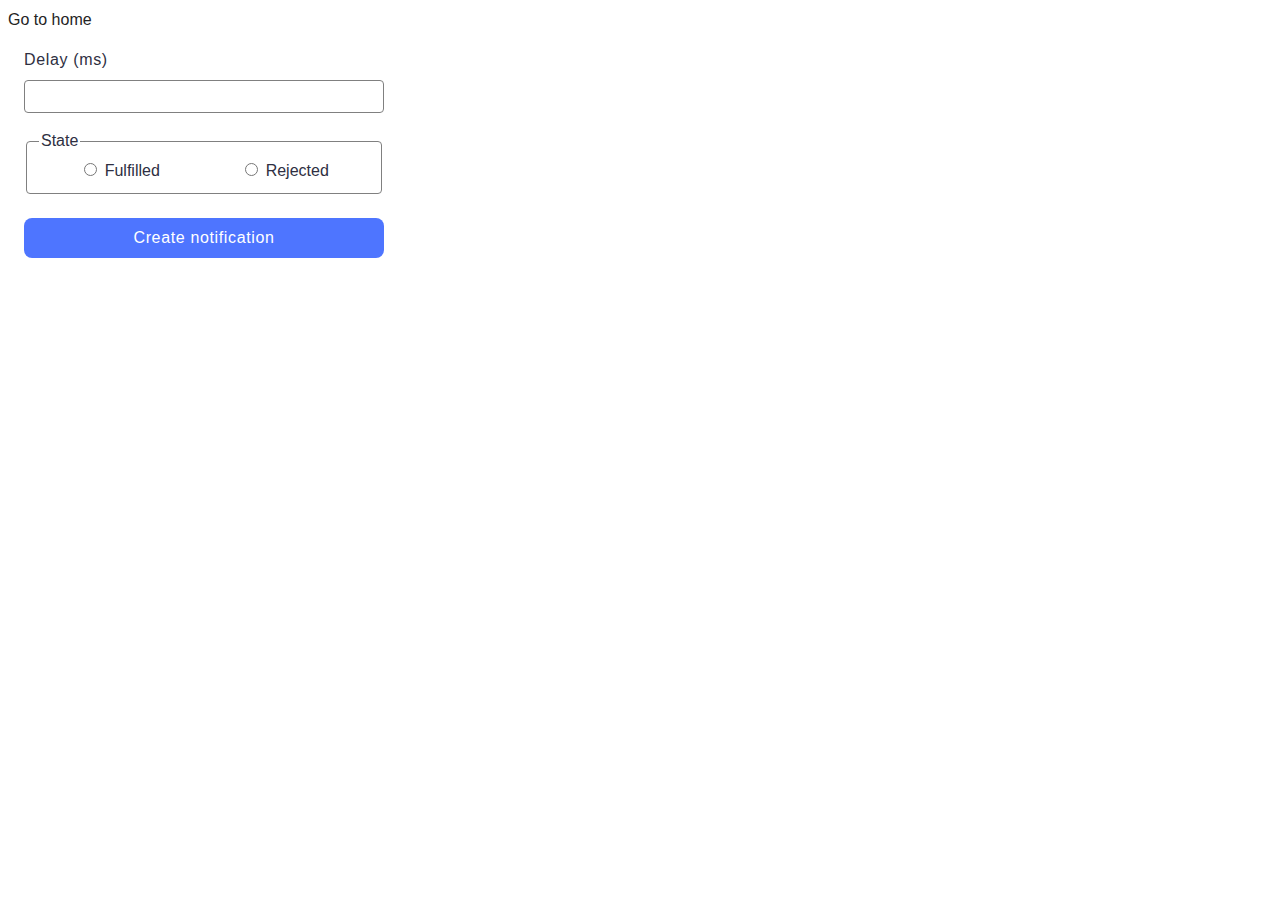
<file: src/2-snackbar.html>
<!DOCTYPE html>
<html lang="en">
  <head>
    <meta charset="UTF-8" />
    <meta http-equiv="X-UA-Compatible" content="IE=edge" />
    <meta name="viewport" content="width=device-width, initial-scale=1.0" />
    <link rel="stylesheet" href="./css/styles.css" />
    <title>Page 3</title>
  </head>
  <body>
    <section>
      <a href="./index.html">Go to home</a>
      
      <form class="form">
        <label>
          Delay (ms)
          <input type="number" name="delay" required />
        </label>
      
        <fieldset>
          <legend>State</legend>
          <label>
            <input type="radio" name="state" value="fulfilled" required />
            Fulfilled
          </label>
          <label>
            <input type="radio" name="state" value="rejected" required />
            Rejected
          </label>
        </fieldset>
      
        <button type="submit">Create notification</button>
      </form>
    </section>
    <script type="module" src="./js/2-snackbar.js"></script>
  </body>
</html>
</file>
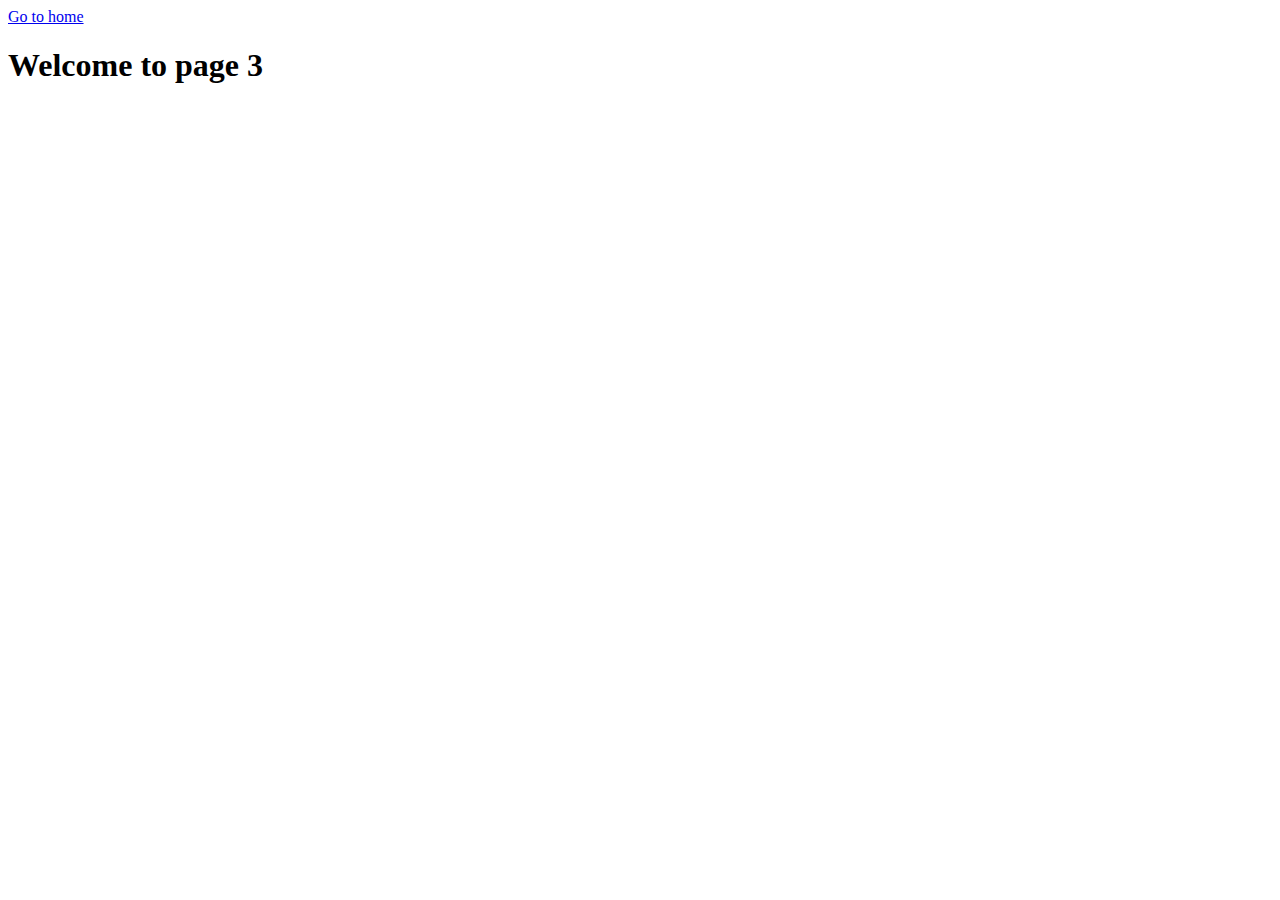
<file: src/page-3.html>
<!DOCTYPE html>
<html lang="en">
  <head>
    <meta charset="UTF-8" />
    <meta http-equiv="X-UA-Compatible" content="IE=edge" />
    <meta name="viewport" content="width=device-width, initial-scale=1.0" />
    <title>Page 3</title>
  </head>
  <body>
    <section>
      <a href="./index.html">Go to home</a>
      <h1>Welcome to page 3</h1>
    </section>
  </body>
</html>
</file>
<file: src/css/styles.css>
/**
  |============================
  | include css partials with
  | default @import url()
  |============================
*/
@import url('./reset.css');
/* @import url('./vite-promo.css'); */
@import url('./header.css');

:root {
  font-family: Inter, Avenir, Helvetica, Arial, sans-serif;
  font-size: 16px;
  line-height: 24px;
  font-weight: 400;

  color: #242424;
  background-color: rgba(255, 255, 255, 0.87);

  font-synthesis: none;
  text-rendering: optimizeLegibility;
  -webkit-font-smoothing: antialiased;
  -moz-osx-font-smoothing: grayscale;
  -webkit-text-size-adjust: 100%;
}

/* body section{
  display: flex;
  flex-direction: column;
} */

#datetime-picker {
  border-radius: 4px;
  border: 1px solid #808080;
  font-weight: 400;
  font-size: 16px;
  line-height: 150%;
  letter-spacing: 0.04em;
  color: #2e2f42;
  padding: 8px 16px;
  margin-bottom: 32px;
  margin-top: 20px;
}

#datetime-picker:hover {
  border-color: #000;
}

#datetime-picker:disabled {
  color: #808080;
  border-color: #808080;
}

button[data-start] {
  cursor: pointer;
  width: 75px;
  border-radius: 8px;
  padding: 8px 16px;
  background-color: #4e75ff;
  font-weight: 400;
  font-size: 16px;
  line-height: 150%;
  letter-spacing: 0.04em;
  color: #fff;
  border-style: none;
}

[data-start]:hover,
[data-start]:focus {
  background-color: #6c8cff;
}

[data-start]:disabled {
  background-color: #cfcfcf;
  color: #989898;
}

.timer {
  display: flex;
  flex-direction: row;
  gap: 24px;
}

.field {
  display: flex;
  flex-direction: column;
}

.value {
  align-self: center;
  color: #2e2f42;
  font-size: 40px;
  font-weight: 400;
  line-height: 1.2;
  letter-spacing: 0.04em;
}

.label {
  color: #2e2f42;
  font-size: 16px;
  line-height: 1.5;
  text-transform: uppercase;
}

/* _____________________________________________ */
.form {
  width: 360px;
  padding: 16px;
 
}

.form > label {
  display: block;
  margin-bottom: 16px;
  color: #2e2f42;
  font-size: 16px;
  font-weight: 400;
  line-height: 1.5;
  letter-spacing: 0.04em;
}
input[name='delay'] {
  width: 100%;
  max-width: 326px;
  padding: 8px 16px;
  margin-top: 8px;
  border: 1px solid #808080;
  border-radius: 4px;
}
input[name='delay']:hover {
  border-color: #000;
}
input[name='delay']:focus {
  outline: #4e75ff;
  border-color: #4e75ff;
}
fieldset {
  max-width: 360px;
  margin-bottom: 24px;
  border-radius: 4px;
  stroke-width: 1px;
  stroke: #808080;
  border: 1px solid #808080;
  font-weight: 400;
  font-size: 16px;
  line-height: 150%;
  color: #2e2f42;
  display: flex;
  justify-content: space-around;
}
fieldset:hover,
fieldset:focus {
  border-color: #000;
}
button {
  border-radius: 8px;
  padding: 8px 16px;
  width: 360px;
  background: #4e75ff;
  border-style: none;
  font-weight: 500;
  font-size: 16px;
  line-height: 150%;
  letter-spacing: 0.04em;
  color: #fff;
}
button:hover,
button:focus {
  background: #6c8cff;
}
</file>
